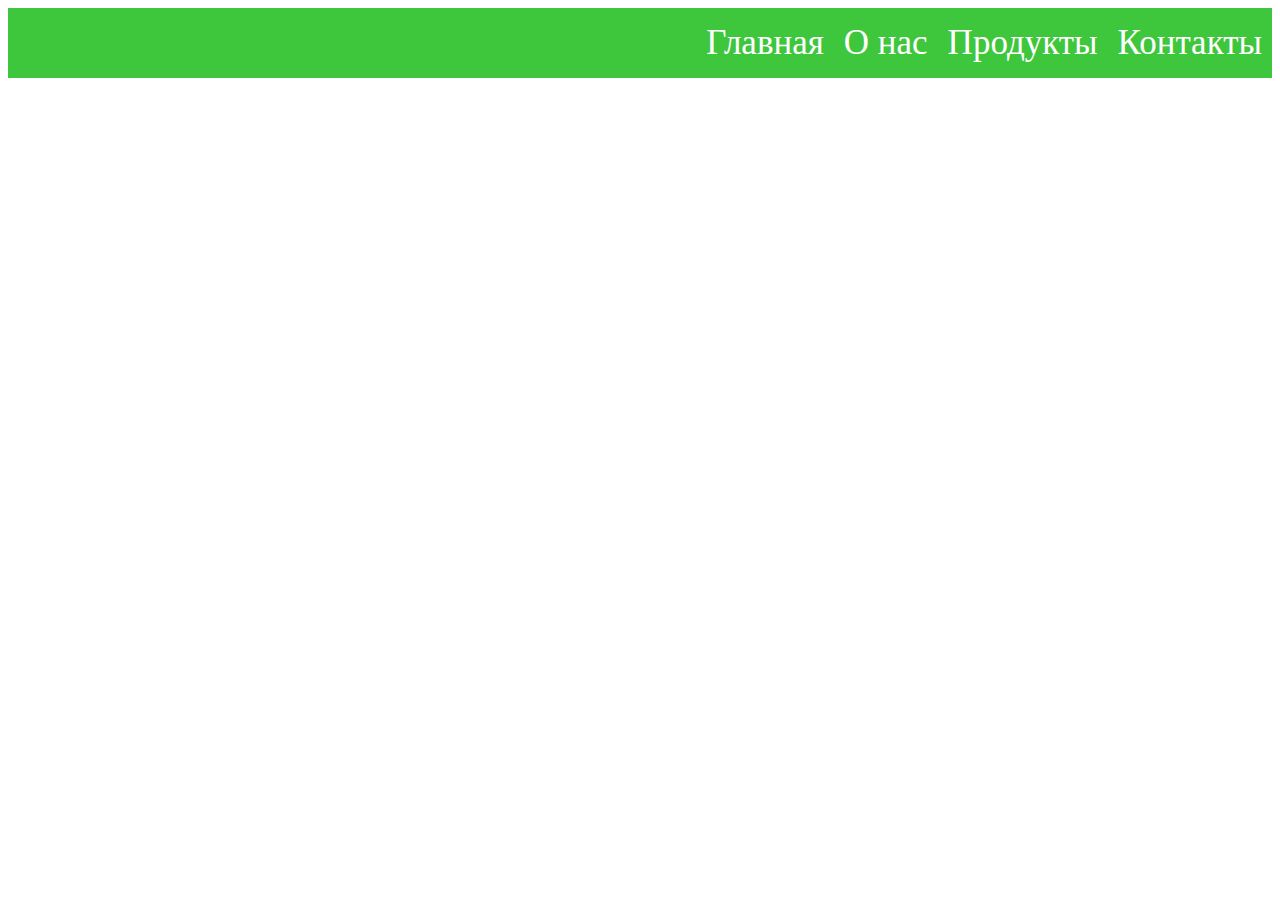
<file: index.html>
<!DOCTYPE html>
<html>
 <head>
  <meta charset="utf-8">
  <meta name="viewport" content="initial-scale=1.0, width=device-width">
  <link rel="stylesheet" href="./style.css">
   <title>Меню</title>
 </head> 
<body>
  <div class="nav">
<a href="#">Главная</a>
<a href="#">О нас</a>
<a href="#">Продукты</a>
<a href="#">Контакты</a>
  </div>
</body>
</html>
</file>
<file: style.css>
body {
font-family: italic;
}

.nav {
display: flex;
justify-content: flex-end;
background: #3EC63C;
}

.nav a {
color: #fff;
padding: 15px 10px;
text-decoration: none;
text-align: center;
}

.nav a:hover {
background: #A1FCA0;
opacity: .7;
}

@media (min-width: 1025px) and (max-width:1824px) and (orientation: landscape) {
.nav {
  flex-direction: space-around;
  font-size: 35px;
  }
}

@media (min-width: 641px) and (max-width: 1025px) {
.nav {
  flex-direction: space-around;
  font-size: 30px;
  }
}

@media (min-width: 321px) and (max-width: 641px) {
.nav {
  flex-direction: column;
  font-size: 25px;
  }
}

@media (max-width: 320px) {
.nav {
  flex-direction: column;
  font-size: 15px;
  }
}
</file>
